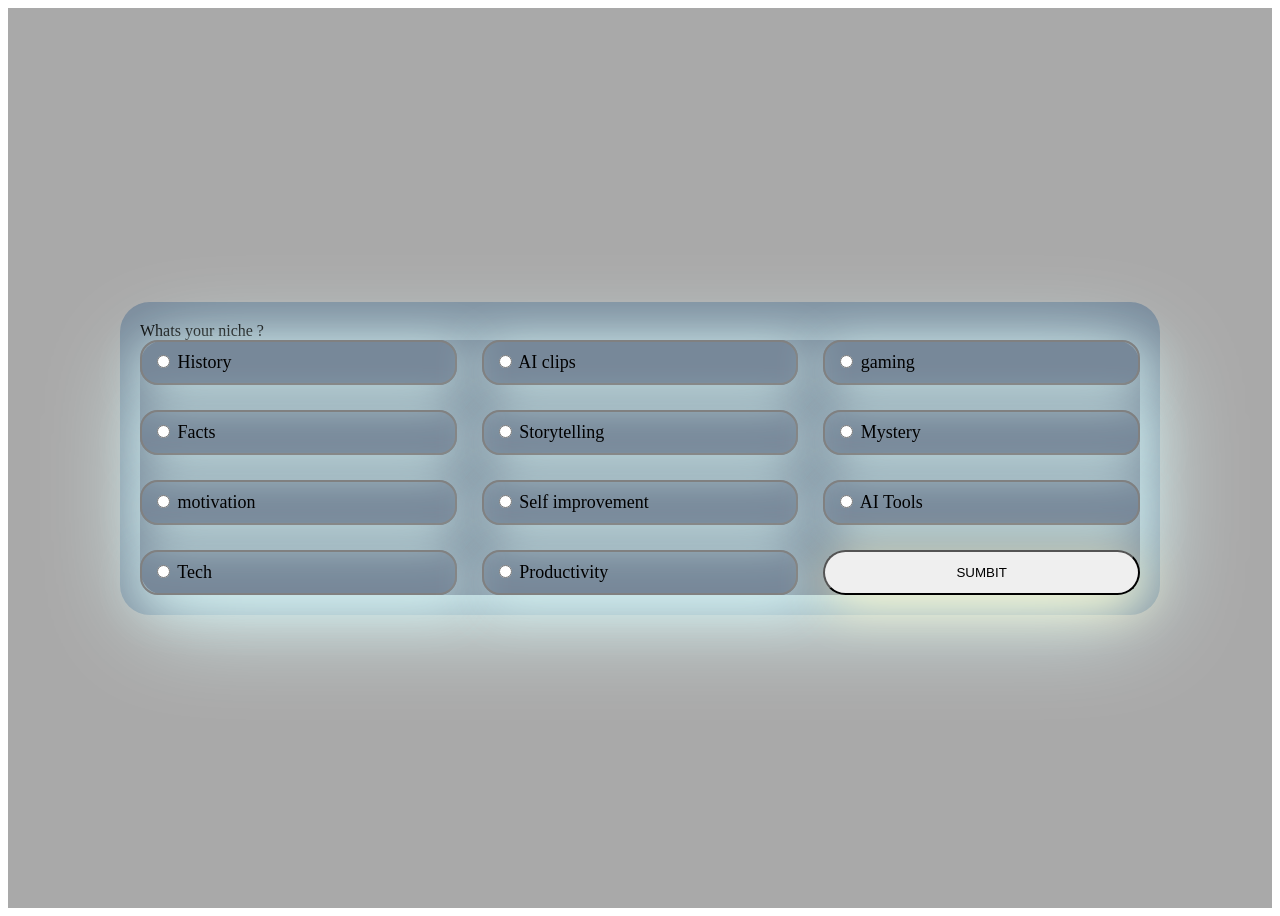
<file: templates/index.html>
<!DOCTYPE html>
    <head>
        <link rel="stylesheet" href =/static/style.css >

    </head>

    <body>
        <div class="niche_selector">
            
            <div class = "card">

                Whats your niche ? <br>

                <form action= "/display" method="post">

                    <div class="box">
                        <label>
                            <input type="radio" name="niche" value="History">
                            History 
                        </label> 
                    </div>

                    <div class="box">         
                        <label>
                            <input type="radio" name="niche" value="AI clips">
                            AI clips 
                        </label> 
                    </div>
                    

                    <div class="box">
                        <label>
                            <input type="radio" name="niche" value="gaming">
                            gaming
                        </label>
                    </div>
                    

                    <div class="box">
                        <label>
                            <input type="radio" name="niche" value="Facts">
                            Facts 
                        </label>
                    </div>
                    

                    <div class="box">
                        <label>
                            <input type="radio" name="niche" value="Storytelling">
                            Storytelling
                        </label>
                    </div>
                   

                    <div class="box">
                        <label>
                            <input type="radio" name="niche" value="Mystery">
                            Mystery
                        </label>
                    </div>
                  

                    <div class="box"> 
                        <label>  
                            <input type="radio" name="niche" value="motivation">
                            motivation
                        </label>
                    </div>
                    

                    <div class="box">
                        <label>
                            <input type="radio" name="niche" value="Self improvement">
                            Self improvement
                        </label>
                    </div>
                    

                    <div class="box">
                        <label>
                            <input type="radio" name="niche" value="AI Tools">
                            AI Tools  
                        </label>
                    </div>
                  

                    <div class="box">
                        <label>
                            <input type="radio" name="niche" value="Tech">
                            Tech
                        </label>
                    </div>
              

                    <div class="box">
                        <label>
                            <input type="radio" name="niche" value="Productivity">
                            Productivity
                        </label>
                    </div>

              
                    <button id="sumbitBtn" type="submit"> SUMBIT </button>

                    <script>
                        const form = document.querySelector("form")
                        const button = document.getElementById("sumbitBtn")

                        function form_listner(){
                            button.disabled = true
                            button.innerText = "Loading..."
                        }

                        form.addEventListener("submit", form_listner)
                        button.disabled = false


                    </script>
                </form>
            </div>
        </div>
    </body>
</html>
</file>
